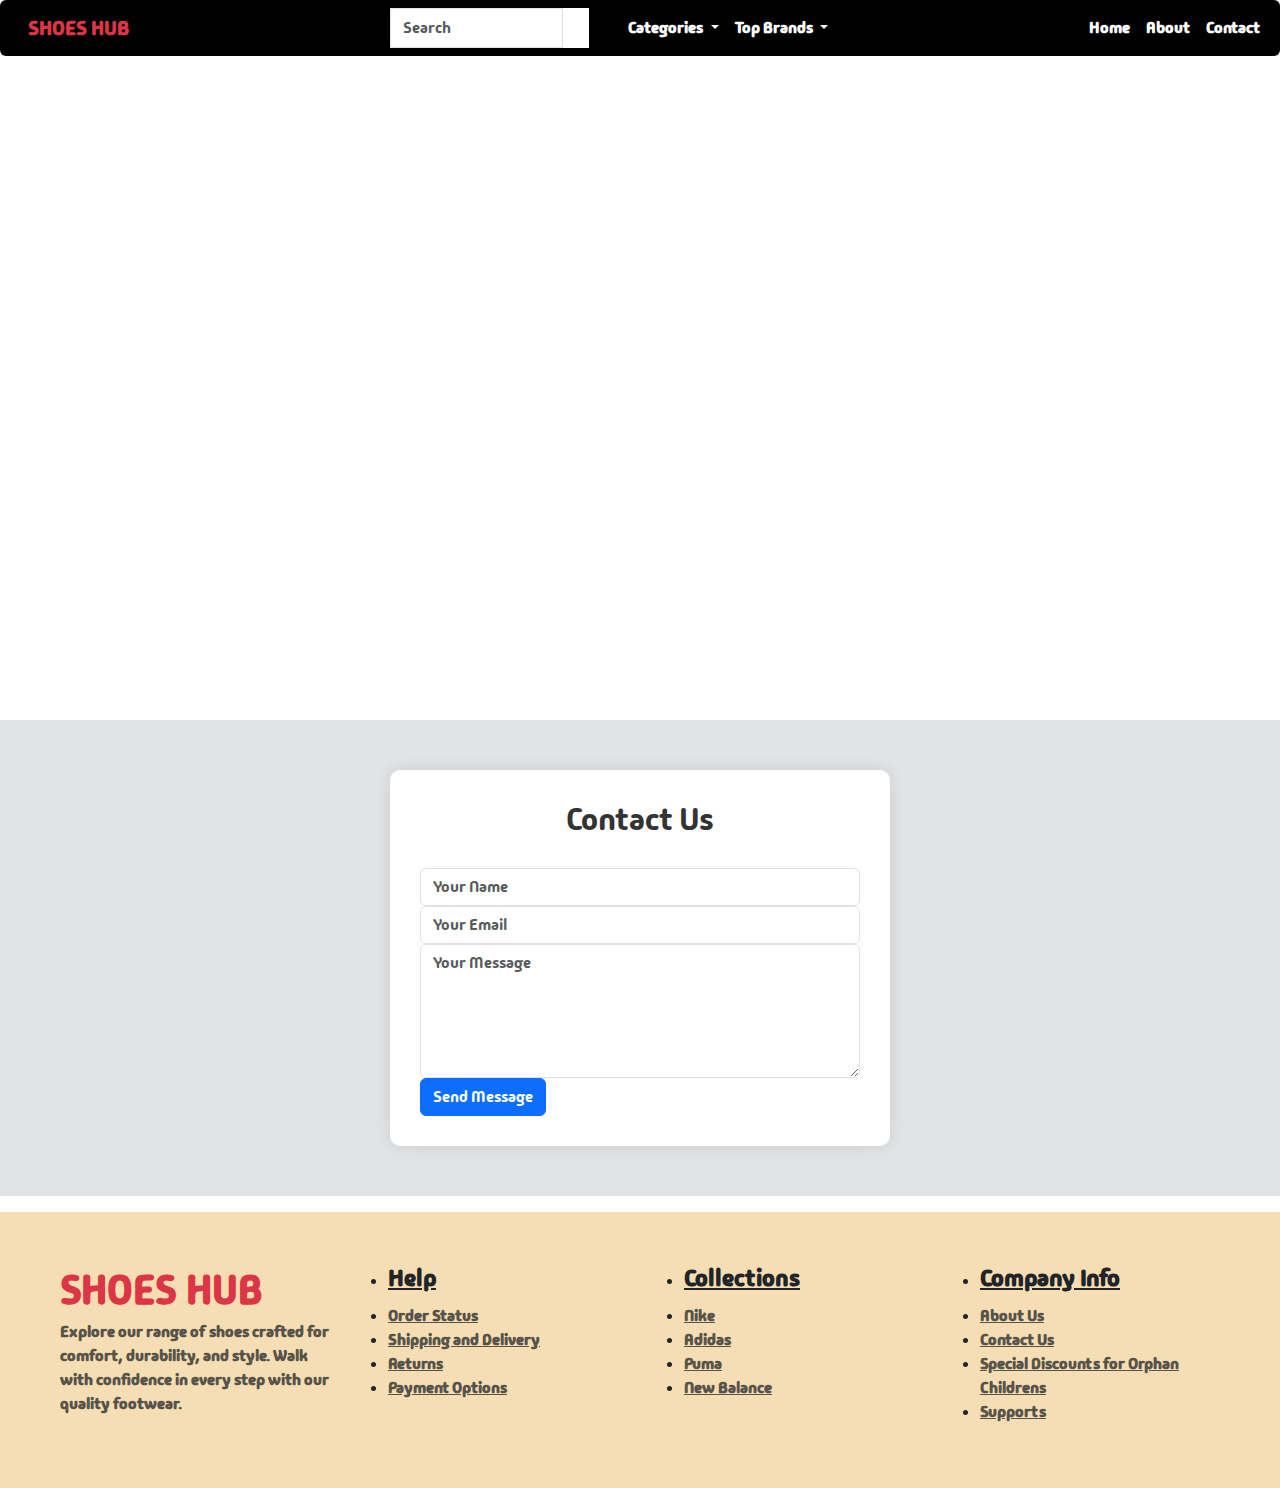
<file: pages/contact.html>
<!DOCTYPE html>
<html lang="en">
<head>
    <meta charset="UTF-8">
    <meta name="viewport" content="width=device-width, initial-scale=1.0">
    <title>Document</title>

    <link rel="stylesheet" href="style.css">


    <!-- Google Fonts              -->
    <link rel="preconnect" href="https://fonts.googleapis.com">
    <link rel="preconnect" href="https://fonts.gstatic.com" crossorigin>
    <link href="https://fonts.googleapis.com/css2?family=Madimi+One&family=Roboto+Slab:wght@500&family=Roboto:ital,wght@1,500&family=Signika:wght@500&display=swap" rel="stylesheet">
               
    <!-- Font Awesome Cdn  -->
    <link rel="stylesheet" href="https://cdnjs.cloudflare.com/ajax/libs/font-awesome/6.5.1/css/all.min.css" integrity="sha512-DTOQO9RWCH3ppGqcWaEA1BIZOC6xxalwEsw9c2QQeAIftl+Vegovlnee1c9QX4TctnWMn13TZye+giMm8e2LwA==" crossorigin="anonymous" referrerpolicy="no-referrer" />
               
               
               
    <!-- Bootstrap link  -->
    <link href="https://cdn.jsdelivr.net/npm/bootstrap@5.3.3/dist/css/bootstrap.min.css" rel="stylesheet" integrity="sha384-QWTKZyjpPEjISv5WaRU9OFeRpok6YctnYmDr5pNlyT2bRjXh0JMhjY6hW+ALEwIH" crossorigin="anonymous">
               

</head>
<body class="madimi-one-regular">

    <div class="bg-img1">

        <div class="container-fluid  bg-black rounded-2  ">
            <nav class="navbar navbar-expand-lg  ">
                <a class="navbar-brand ps-3" href="#"><span class="text-danger">SHOES HUB</span></a>
                <button class="navbar-toggler" type="button" data-bs-toggle="collapse" data-bs-target="#navbarSupportedContent" aria-controls="navbarSupportedContent" aria-expanded="false" aria-label="Toggle navigation">
                  <span class="navbar-toggler-icon"></span>
                </button>
                <div class="collapse navbar-collapse" id="navbarSupportedContent">
                    <ul class="navbar-nav mx-auto mb-2 mb-lg-0">
                  <form class="d-flex w-75 " role="search">
                      <input class="form-control rounded-0  w-75 " type="search" placeholder="Search" aria-label="Search">
                      <button class="btn bg-white rounded-0 " ><i class="fa-solid fa-magnifying-glass"></i></button>
        
                  </form>
                    <li class="nav-item dropdown active">
                      <a class="nav-link dropdown-toggle text-white" href="#" role="button" data-bs-toggle="dropdown" aria-expanded="false">
                        Categories
                      </a>
                      <ul class="dropdown-menu">
                        <li><a class="dropdown-item " href="#sport">Sport</a></li>
                        <li><a class="dropdown-item " href="#casual">Casual</a></li>
                      </ul>
                    </li>
                    <li class="nav-item dropdown active">
                      <a class="nav-link dropdown-toggle text-white" href="#" role="button" data-bs-toggle="dropdown" aria-expanded="false">
                        Top Brands
                      </a>
                      <ul class="dropdown-menu">
                        <li><a class="dropdown-item fw-bold" href="#nike">Nike</a></li>
                        <li><a class="dropdown-item fw-bold" href="#adidas">Adidas</a></li>
                      </ul>
                    </li>
                  </ul>
        
                  <ul class="navbar-nav  ">
                    <li class="nav-item">
                        <a class="nav-link text-white" aria-disabled="true" href="../index.html">Home</a>
                      </li>
    
                    <li class="nav-item">
                      <a class="nav-link text-white " aria-disabled="true" href="about.html">About</a>
                    </li>
                    <li class="nav-item">
                      <a class="nav-link text-white " aria-disabled="true" href="contact.html">Contact</a>
                    </li>
                  </ul>
                </div>
              </nav>
            </div>
        </div>

        <div class="container-fluid bg-secondary-subtle" >
          <div class="row">
            <div class="col-md-8 offset-md-2">
              <div class="contact-form">
                <h2>Contact Us</h2>
                <form>
                  <div class="form-group">
                    <input type="text" class="form-control" id="name" placeholder="Your Name" required>
                  </div>
                  <div class="form-group">
                    <input type="email" class="form-control" id="email" placeholder="Your Email" required>
                  </div>
                  <div class="form-group">
                    <textarea class="form-control" id="message" rows="5" placeholder="Your Message" required></textarea>
                  </div>
                  <button type="submit" class="btn btn-primary btn-block">Send Message</button>
                </form>
              </div>
            </div>
          </div>
        </div>

        <footer class="container-fluid mt-3">
          
          <div class="row p-5">
      
           <div class="col-md-3 mb-2">
             <div class="">
               <a><span class="text-danger fs-1">SHOES HUB</span></a>
             </div>
             <div class="">
               <p class="text-body-secondary">Explore our range of shoes crafted for comfort, durability, and style. Walk with confidence in every step with our quality footwear.</p>
             </div>
           </div>
      
           <div class="col-md-3 mb-2">
            <div class="">
             <ul>
               <li><a href="#" class="fs-4 text-dark">Help</a></li>
               <li class="mt-2"><a href="#" class="text-body-secondary links  ">Order Status</a></li>
               <li><a href="#" class="text-body-secondary links">Shipping and Delivery</a></li>
               <li><a href="#" class="text-body-secondary links">Returns</a></li>
               <li><a href="#" class="text-body-secondary links">Payment Options</a></li>
             </ul>
            </div>
           </div>
      
           <div class="col-md-3 mb-2">
             <div class="">
              <ul>
                <li><a href="#" class="fs-4 text-dark">Collections</a></li>
                <li class="mt-2"><a href="#" class="text-body-secondary links  ">Nike</a></li>
                <li><a href="#" class="text-body-secondary links">Adidas</a></li>
                <li><a href="#" class="text-body-secondary links">Puma</a></li>
                <li><a href="#" class="text-body-secondary links">New Balance</a></li>
              </ul>
             </div>
            </div>
      
            <div class="col-md-3">
             <div class="">
              <ul>
                <li><a href="#" class="fs-4 text-dark">Company Info</a></li>
                <li class="mt-2"><a href="#" class="text-body-secondary links  ">About Us</a></li>
                <li><a href="#" class="text-body-secondary links">Contact Us</a></li>
                <li><a href="#" class="text-body-secondary links">Special Discounts for Orphan Childrens</a></li>
                <li><a href="#" class="text-body-secondary links">Supports</a></li>
              </ul>
             </div>
            </div>
           
          </div>
         </footer>
    

        <script src="https://cdn.jsdelivr.net/npm/bootstrap@5.3.3/dist/js/bootstrap.bundle.min.js" integrity="sha384-YvpcrYf0tY3lHB60NNkmXc5s9fDVZLESaAA55NDzOxhy9GkcIdslK1eN7N6jIeHz" crossorigin="anonymous"></script>
</body>
</html>
</file>
<file: pages/style.css>
.bg-img{
    background-image: url('https://t4.ftcdn.net/jpg/04/52/46/75/240_F_452467546_nheFUtD3D3Yw8H3Dx7qq92N4zCTJtoWV.jpg');
    background-repeat: no-repeat;
    background-position: center center;
    background-size: cover;
    height: 70vh;
}
.madimi-one-regular {
    font-family: "Madimi One", sans-serif;
    font-weight: 600;
    font-style: normal;
  }
  
  .bg-img1{
background-image: url('https://t3.ftcdn.net/jpg/02/67/36/66/240_F_267366639_qelL0XYqOG9zGcTOvOw4CSvymxokS588.jpg');
    background-repeat: no-repeat;
    background-position: center;
    background-size: cover;
    height: 80vh;
  }
  footer{
    background-color:wheat;
  }
  .contact-form {
    max-width: 500px;
    margin: 50px auto;
    padding: 30px;
    background-color: #fff;
    border-radius: 10px;
    box-shadow: 0 0 15px rgba(0, 0, 0, 0.1);
  }
  .contact-form h2 {
    color: #333;
    text-align: center;
    margin-bottom: 30px;
  }
  .form-control {
    border-radius: 20px;
  }
  .form-control:focus {
    box-shadow: none;
    border-color: #80bdff;
  }
  .btn-primary {
    background-color: #007bff;
    border: none;
    border-radius: 20px;
  }
  .btn-primary:hover {
    background-color: #0056b3;
  }
</file>
